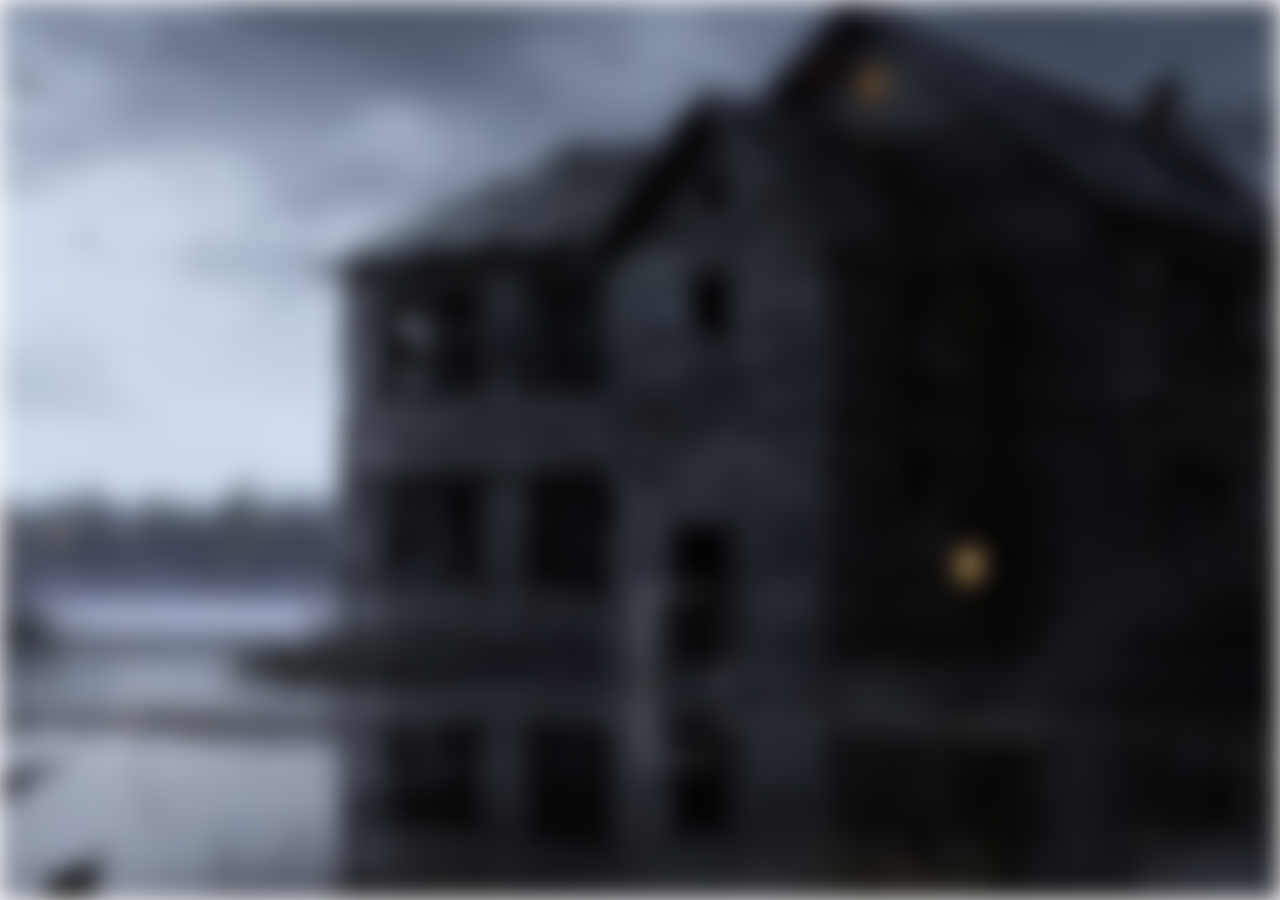
<file: index.html>
<!DOCTYPE html>
<html lang = "en">
<head>
    
    <title>Document</title>
    <link rel = "stylesheet" href = "./Css/index.css">
    
</head>
<body>
    <div id = "Background">
        <div draggable = "false" id = "Door" Link = "/HTML/index1.html"></div>
        <img draggable = "false" id = "scare" Count = "0:1" class = "JumpScare" src = "./Imgs/Shadow.png" alt = "Jumpscare" >
        <img draggable = "false" NoteID = "0" id = "note" class = "note" src = "./Imgs/TornPage.png" alt = "BRUH">
            
    </div>
    <script src = "https://accounts.google.com/gsi/client"  async defer></script>
    <div id = "g_id_onload"
        data-client_id = "4331565397-pplqj2jubff9854inc56n37vigfsnjj7.apps.googleusercontent.com"
        data-context = "signin"
        data-ux_mode = "popup"
        data-callback = "handleCredentialResponse"
        data-nonce = ""
        data-auto_prompt = "false">
    </div>
    <div class = "g_id_signin"
        data-type = "standard"
        data-shape = "pill"
        data-theme = "filled_black"
        data-text = "signin_with"
        data-size = "large"
        data-logo_alignment = "left">
    </div>

  

    <script src = "./JS/Index.js"></script>
</body>
</html>
</file>
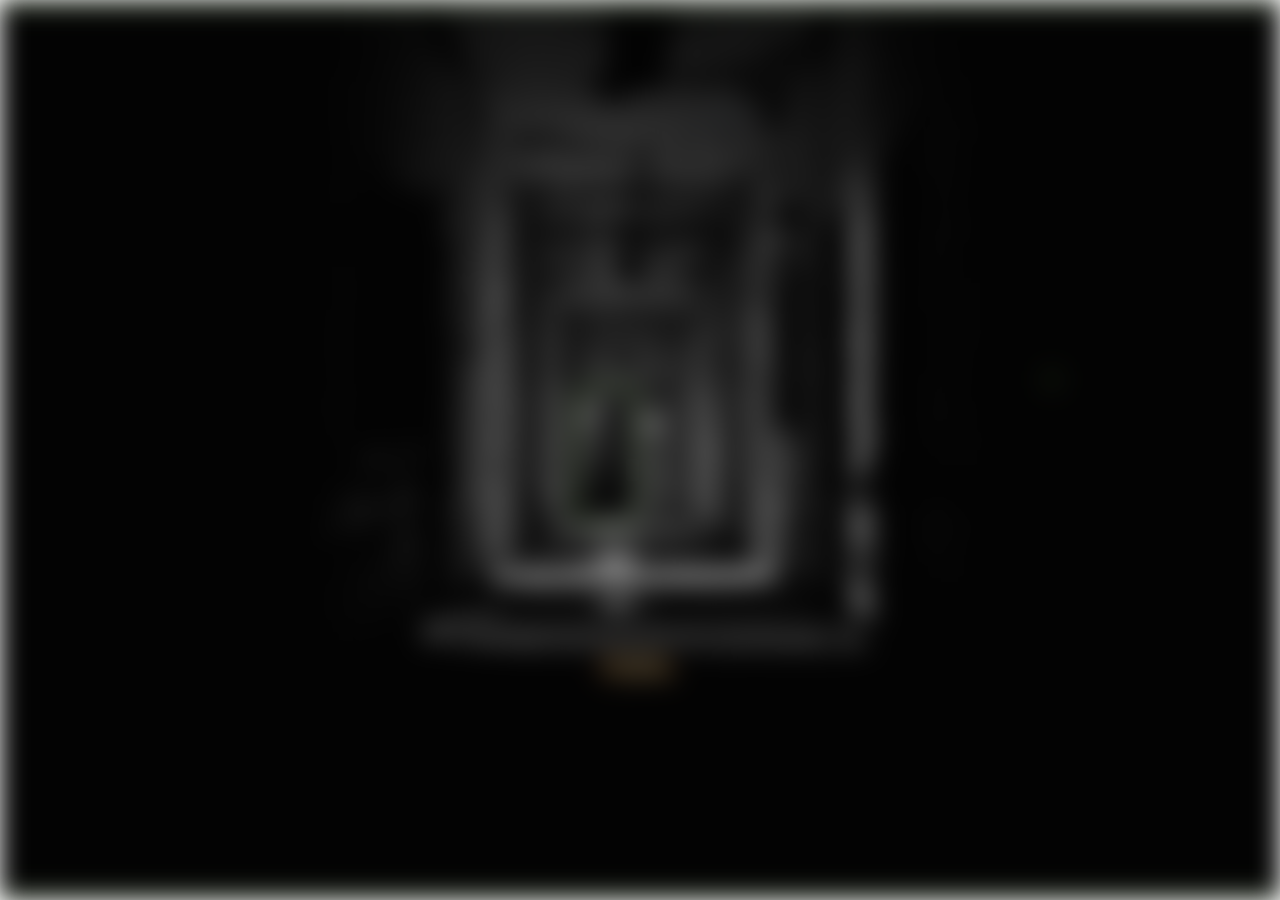
<file: HTML/index1.html>
<!DOCTYPE html>
<html lang = "en">
<head>
    <title>Document</title>
    <link rel = "stylesheet" href = "../Css/index1.css">
</head>
<body>
    <div id = "Background">
        <img draggable = "false" id = "Door" Link = "/HTML/index2.html" src = "../Imgs/Jumpscareindex1.png" alt = "BRUH">
        <img draggable = "false" id = "scare" class = "Door" Link = "/HTML/index1_2.html" Count = "1:1" class = "JumpScare" src = "../Imgs/Shadow.png" alt = "Jumpscare" >
        <img draggable = "false" class = "fakenote" id = "fakenote" src = "../Imgs/TornPage.png">









    </div>   
    <script src = "../JS/Index.js"></script>
</body>
</html>
</file>
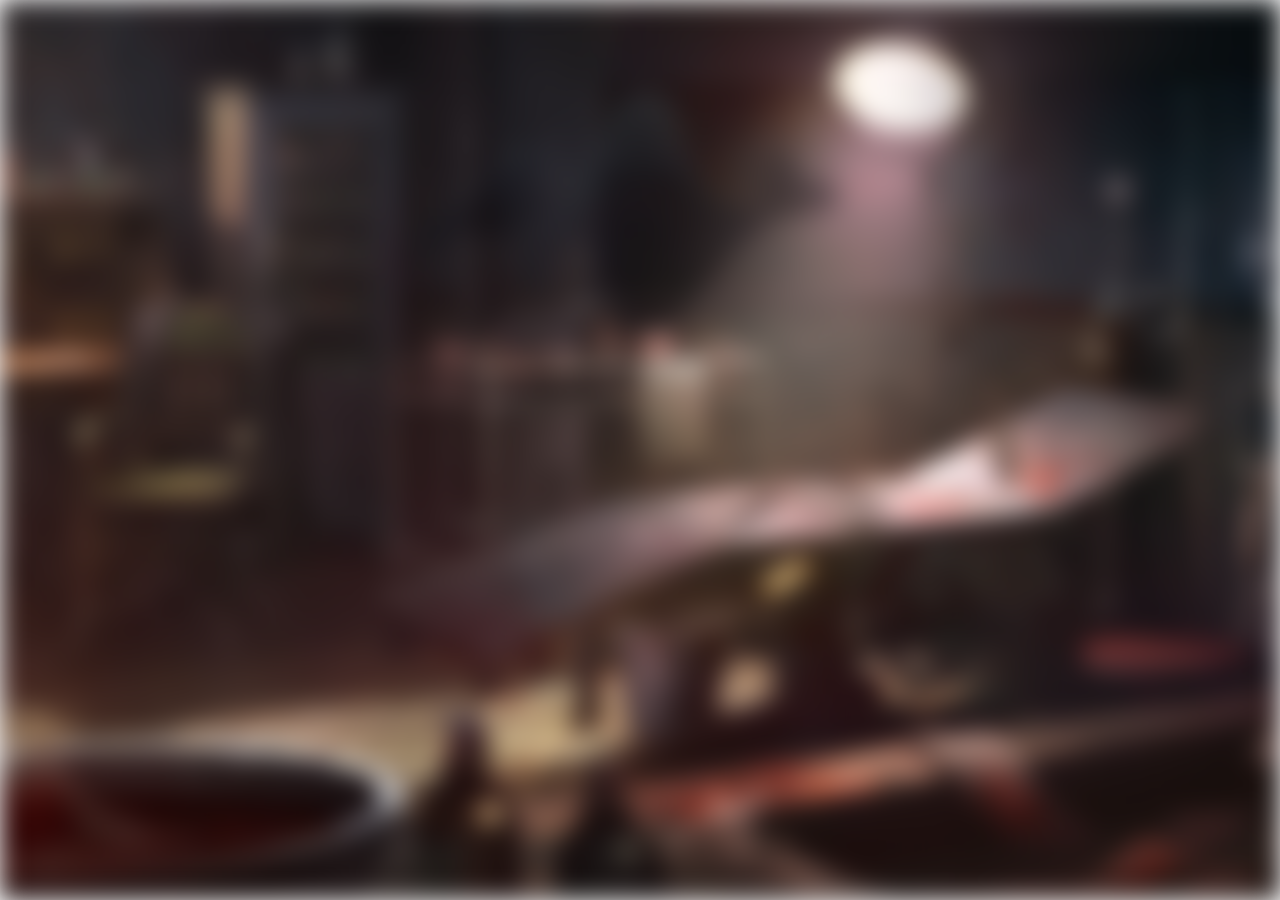
<file: HTML/index1_2.html>
<!DOCTYPE html>
<html lang = "en">
<head>
    <title>Document</title>
    <link rel = "stylesheet" href = "../Css/index1_2.css">
</head>
<body>
    <div id = "Background">
        <img draggable = "false" NoteID = "1:1" class = "note" id = "note" src = "../Imgs/TornPage.png">
        <img draggable = "false" id = "scare" Count = "1:2" class = "JumpScare" src = "../Imgs/Shadow.png" alt = "Jumpscare" >
    </div>   
    <script src = "../JS/Index.js"></script>
</body>
</html>
</file>
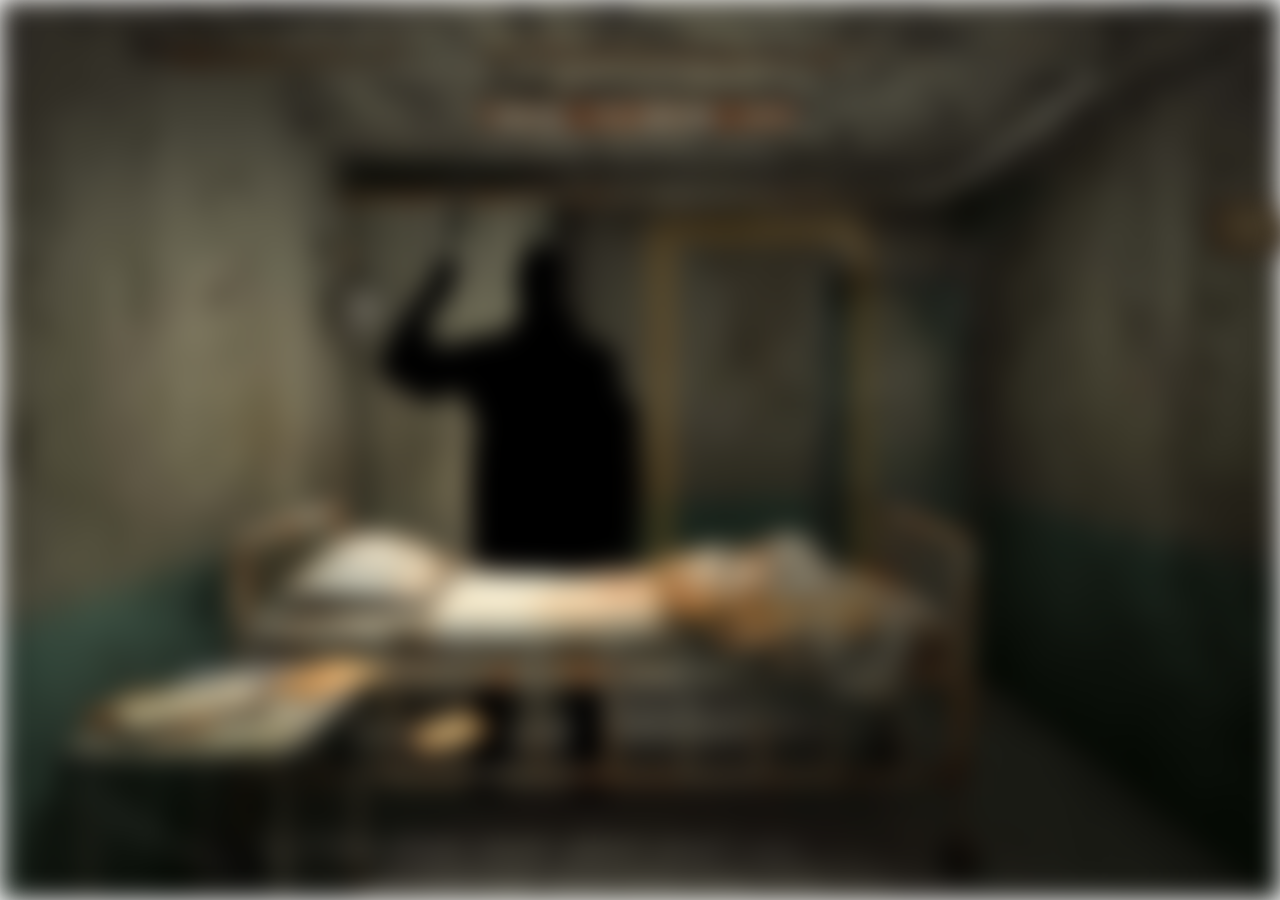
<file: HTML/index2.html>
<!DOCTYPE html>
<html lang = "en">
<head>
    <title>Document</title>
    <link rel = "stylesheet" href = "../Css/index2.css">
</head>
<body>
    <div id = "Background">

        <img draggable = "false" Count = "2:1" id = "blink" class = "JumpScare" src = "../Imgs/Shadow man.png" alt = "BRUH">
        <img draggable = "false" Count = "2:2" class = "JumpScare" id = "jump" src = "../Imgs/Jumpscareindex2.jpg" alt = "BRUH">
        <img draggable = "false" NoteID = "2:1" class = "note" id = "note1" src = "../Imgs/TornPage.png" alt = "BRUH">
        <img draggable = "false" NoteID = "2:2" class = "note" id = "note2" src = "../Imgs/TornPage.png" alt = "BRUH">
        <img draggable = "false" NoteID = "2:3" class = "note" id = "note3" src = "../Imgs/TornPage.png" alt = "BRUH">
        <div id = "Door" Link = "/HTML/index2_2.html"></div>
    </div>
    <script src = "../JS/Index.js"></script>
</body>
</html>
</file>
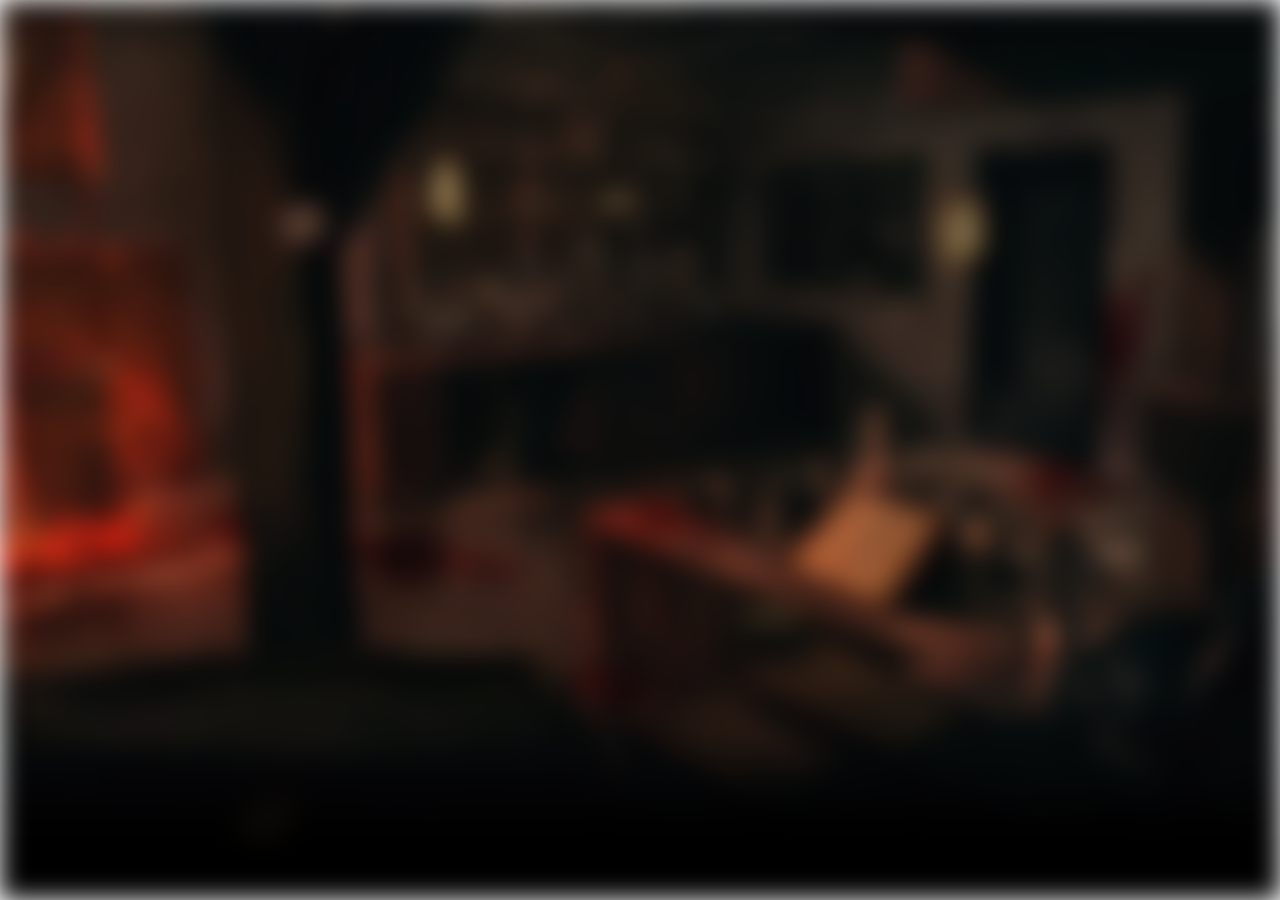
<file: HTML/index2_2.html>
<!DOCTYPE html>
<html lang = "en">
<head>
    <title>Document</title>
    <link rel = "stylesheet" href = "../Css/index2_2.css">
</head>
<body>
    <div id = "Background">
        <img draggable = "false" NoteID = "2:4" class = "note" src = "../Imgs/TornPage.png" id = "note1">
        <img draggable = "false" NoteID = "2:5" class = "note" src = "../Imgs/TornPage.png" id = "note2">
        <img draggable = "false" NoteID = "2:6" class = "note" src = "../Imgs/TornPage.png" id = "note3">
        <img draggable = "false" NoteID = "2:7" class = "note" src = "../Imgs/TornPage.png" id = "note4">
        <img draggable = "false" NoteID = "2:8" class = "note" src = "../Imgs/TornPage.png" id = "note5">
        <img draggable = "false" NoteID = "2:9" class = "note" src = "../Imgs/TornPage.png" id = "note6">
        <img draggable = "false" NoteID = "2:10" class = "note" src = "../Imgs/TornPage.png" id = "note7">
        <div id = "Door" Link= "/HTML/stair.html"></div>
    </div>
    <script src = "../JS/Index.js"></script>
</body>
</html>
</file>
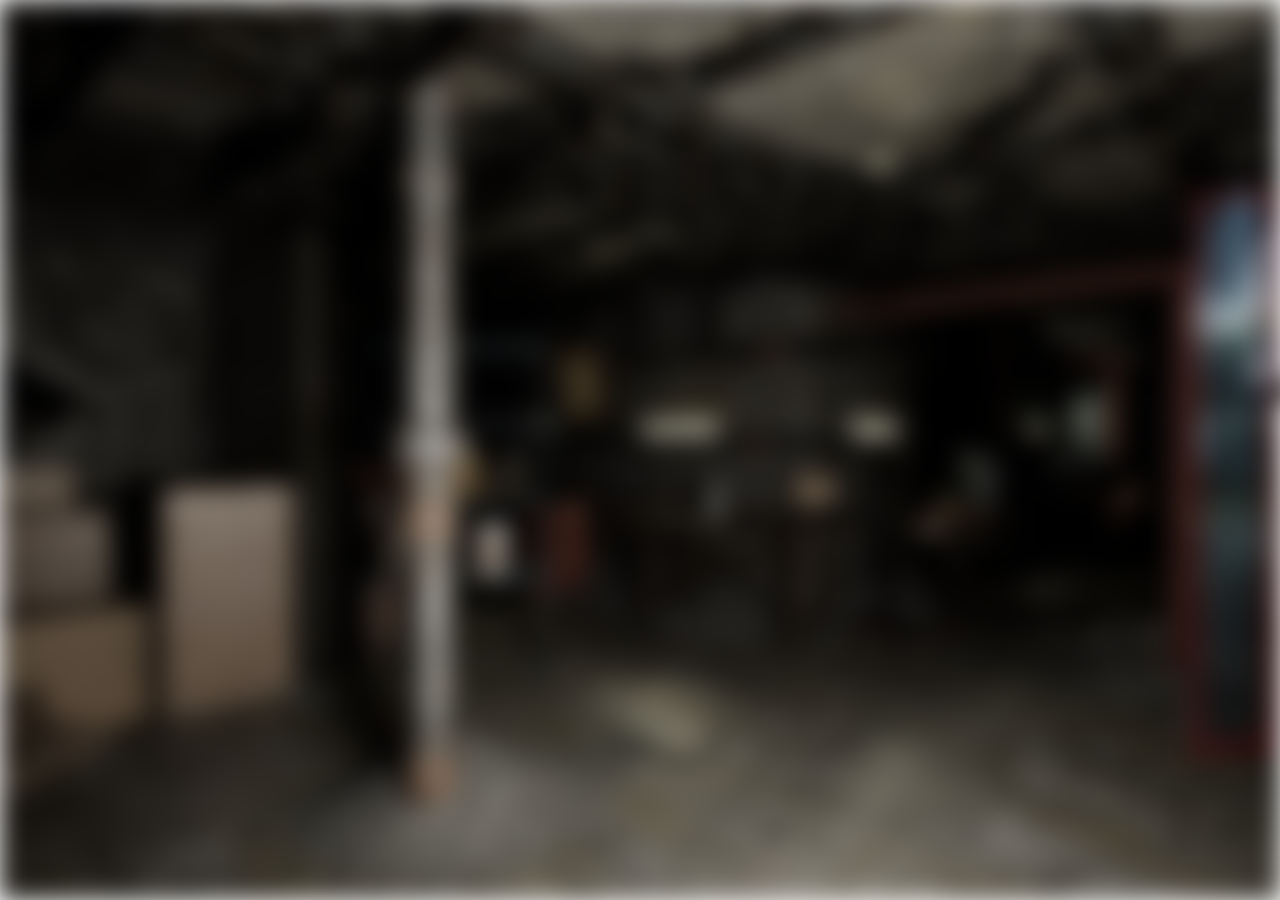
<file: HTML/index2_3.html>
<!DOCTYPE html>
<html lang = "en">
<head>
    <title>Document</title>
    <link rel = "stylesheet" href = "../Css/index2_3.css">
</head>
<body>
    <div id = "Background">
        <img draggable = "false" NoteID = "2:11" class = "note" src = "../Imgs/TornPage.png" id = "note1">
        <img draggable = "false" NoteID = "2:12" class = "note" src = "../Imgs/TornPage.png" id = "note2">
        <img draggable = "false" NoteID = "2:13" class = "note" src = "../Imgs/TornPage.png" id = "note3">
        <img draggable = "false" NoteID = "2:14" class = "note" src = "../Imgs/TornPage.png" id = "note4">
        <img draggable = "false" NoteID = "2:15" class = "note" src = "../Imgs/TornPage.png" id = "note5">
        <div Link  = "/HTML/index3.html" id = "Door"></div>
    </div>
    <script src = "../JS/Index.js"></script>
</body>
</html>
</file>
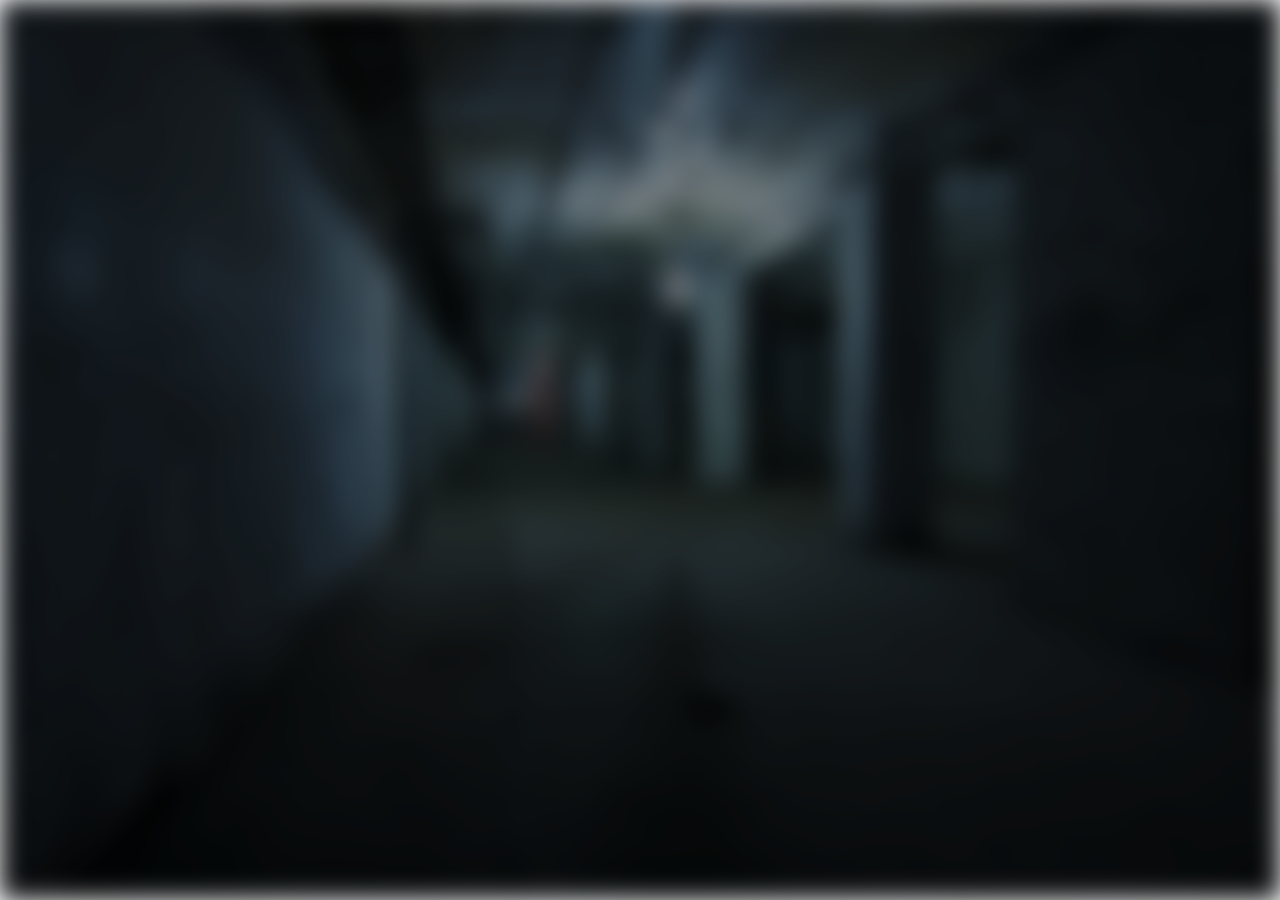
<file: HTML/Index3.html>
<!DOCTYPE html>
<html lang = "en">
<head>
    <title>Document</title>
    <link rel = "stylesheet" href = "../Css/index3.css">
</head>
<body>
    <div id = "Background">
        <img draggable = "false" NoteID = "3:1" class = "note" id = "note1" src = "../Imgs/TornPage.png">
        <img draggable = "false" NoteID = "3:2" class = "note" id = "note2" src = "../Imgs/TornPage.png">
        <img draggable = "false" NoteID = "3:3" class = "note" id = "note3" src = "../Imgs/TornPage.png">
        <img draggable = "false" NoteID = "3:4" class = "note" id = "note4" src = "../Imgs/TornPage.png">

        <div id = "Door" Link = "/HTML/index3_2.html"></div>
    </div>
    <script src = "../JS/Index.js"></script>
</body>
</html>
</file>
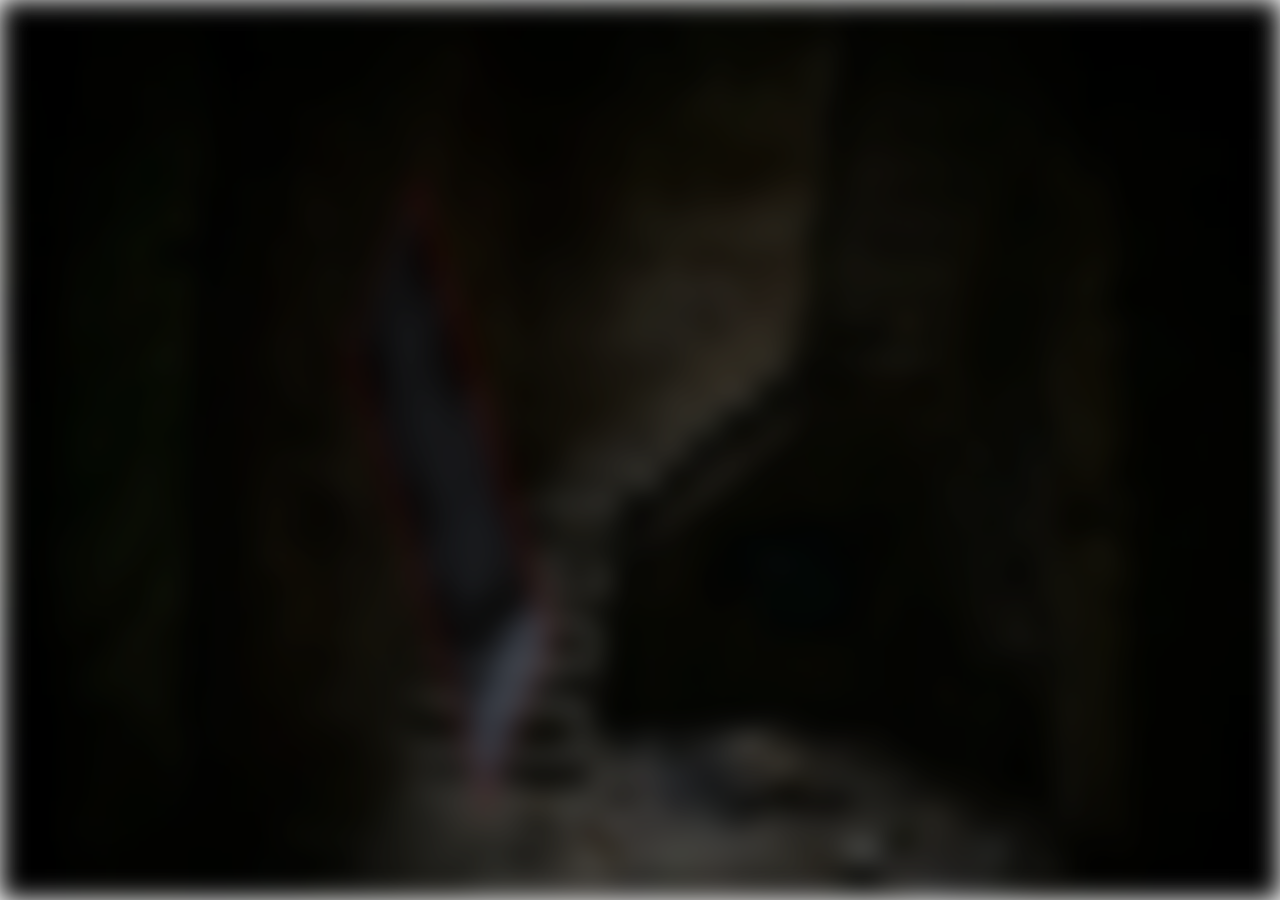
<file: HTML/index3_2.html>
<!DOCTYPE html>
<html lang = "en">
<head>
    <title>Document</title>
    <link rel = "stylesheet" href = "../Css/index3_2.css">
</head>
<body>
    <div id = "Background">
        <img draggable = "false" NoteID = "3:5" class = "note" id = "note1" src = "../Imgs/TornPage.png">
        <img draggable = "false" NoteID = "3:6" class = "note" id = "note2" src = "../Imgs/TornPage.png">
        <img draggable = "false" NoteID = "3:7" class = "note" id = "note3" src = "../Imgs/TornPage.png">
        <img draggable = "false" NoteID = "3:8" class = "note" id = "note4" src = "../Imgs/TornPage.png">
        <img draggable = "false" NoteID = "3:9" class = "note" id = "note5" src = "../Imgs/TornPage.png">
        <div id = "Door" Link = "/index.html"></div>

    </div>
    
    <script src = "../JS/Index.js"></script>
</body>
</html>
</file>
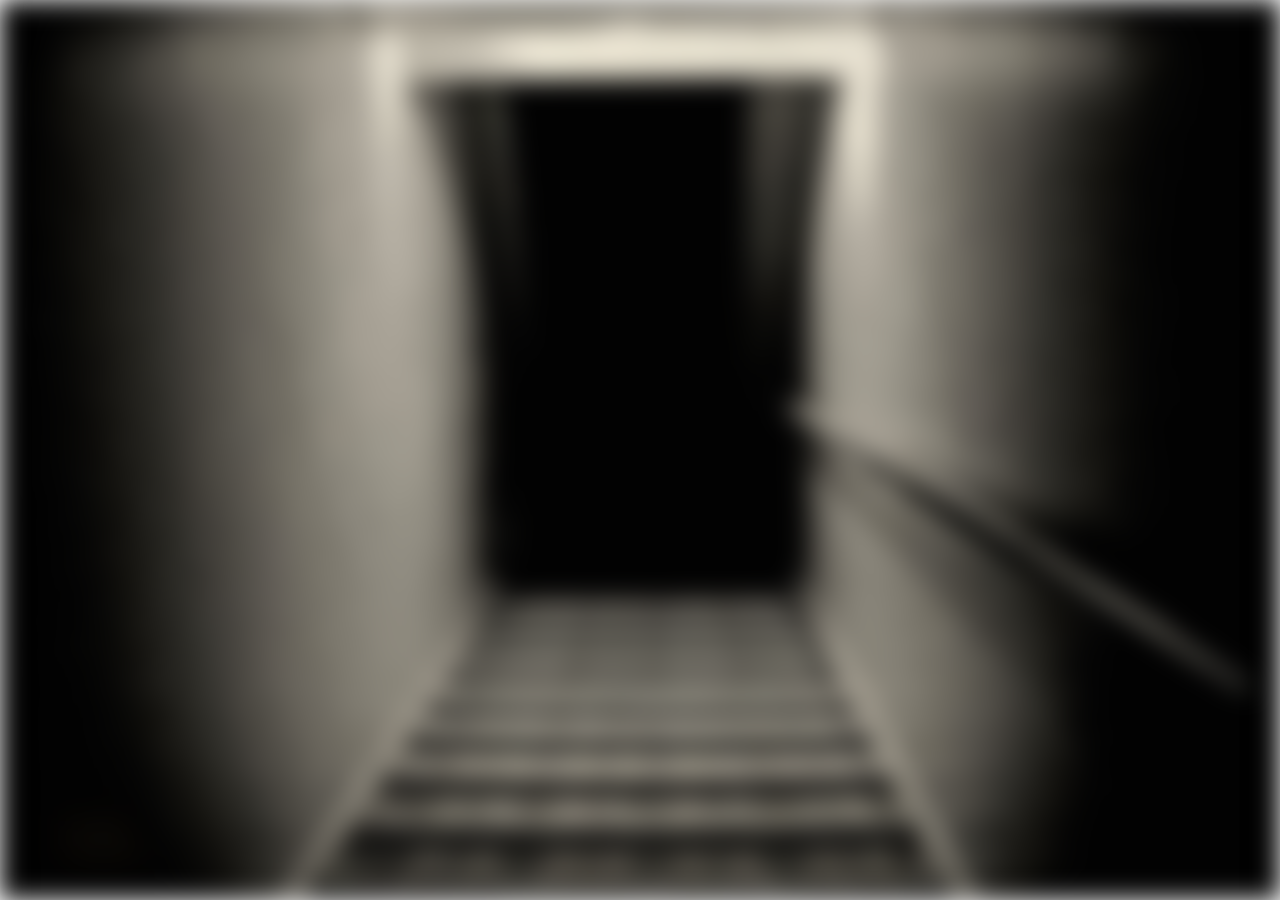
<file: HTML/stair.html>
<!DOCTYPE html>
<html lang = "en">
<head>
    <title>Document</title>
    <link rel = "stylesheet" href = "../Css/stairs.css">
</head>
<body>
    <div id = "Background">
        <img draggable = "false" NoteID = "1:4" class = "note" id = "note" src = "../Imgs/TornPage.png">
        <div id = "Door" Link=/HTML/index2_3.html></div>
    </div>   
    <script src = "../JS/Index.js"></script>
</body>
</html>
</file>
<file: Css/index.css>
*{
	margin: 0px;
	padding: 0px;
	box-sizing: border-box;
	text-align: center;
    user-select: none;
}
html{
	width:100%;
	height:100%;
	font-family: 'Open Sans', sans-serif;
}

body{
	min-width:100%;
	min-height:100%;
}

#Background{
    position:absolute;
    background: url(../Imgs/haunted\ house\ 1920x1080\ wallpaper_www.wallpaperhi.com_19\ EDITED.png) no-repeat center center fixed; 
    background-size: cover;
    background-blend-mode: darken, luminosity;
    width: 100%;
    height: 100%;
    filter: blur(13px);
    transition: filter 2s;
}

.g_id_signin{
    position: absolute;
    right: 50vw;
    top:50vh;
    transition: right 2s,top 2s;
}

#Door{
    width: 70px;
    height: 155px;
    position: relative;
    transform: translate(100%, -100%);
    top: 75%;
    left: 48vw;
    box-shadow: #ffffff78 -4px 0px 20px;
    transition: box-shadow 1s;
    border-radius: 4px;
    transform: translate(50%,-50%);
    z-index:-1;
}

/*
#Door{
    width: 4.1vw;
    height: 17vh;
    position: relative;
    top: 68.2vh;
    left: 49.4vw;
    box-shadow: #ffffff78 -4px 0px 20px;
    transition: box-shadow 1s;
    border-radius: 4px;
    transform: translate(50%,-50%);
    z-index:-1;
}
*/
#Door:hover{
    cursor: pointer;
    box-shadow: rgb(138,3,3) -4px 0px 20px 8px;
    z-index:-1;
}

#note{
    width: 40px;
    position: absolute;
    top:550px;
    left:950px;
    transform: rotate(90deg);
    z-index:-1;
}
/*
#note{
    width: 40px;
    position: absolute;
    top: 60%;
    left: 57%;
    transform: rotate(90deg) translate(50%, -50%);
    z-index:-1;
}
*/
</file>
<file: Css/index1.css>
*{
	margin: 0px;
	padding: 0px;
	box-sizing: border-box;
	text-align: center;
    user-select: none;
}
html{
	width:100%;
	height:100%;
	font-family: 'Open Sans', sans-serif;

}

body{
	min-width:100%;
	min-height:100%;	
}

#Background{
    position:absolute;
    background: url(../Imgs/1index.png) no-repeat center center fixed; 
    background-size: cover;
    background-blend-mode: darken, luminosity;
    width: 100%;
    height: 100%;
    filter: blur(13px);
    transition: filter 2s;
}

#Door{
    height:160px;
    position: relative;
    top:350px;
    left: -43px;
    width:65px;
    opacity: 0;
    cursor:pointer;
    z-index:-1;
}
/*
#Door {
    height: 19.3vh;
    position: relative;
    top: 50.5%;
    right: 4.3%;
    width: 3.9vw;
    transform: translate(50%,-50%);
    z-index:-1;
}
*/

#scare{
    position: absolute;
    top: 86px;
    width: 100px;
    opacity: .5;
    transition:oppacity 30s;
    cursor:default;
    z-index:-1;
}
/*
#scare{
    position: absolute;
    top: 34%;
    width: 10vh;
    right: 51%;
    transition: oppacity 30s;
    background: red;
    transform: translate(50%, -50%);
    z-index:-1;
}
*/
#fakenote{
    position: absolute;
    left: 590px;
    top: 70%;
    width: 95px;
    transform: rotate3d(2, 0, 0, 60deg);
    filter: brightness(0.3);
    z-index:-1;
}

/*
#fakenote {
    position: absolute;
    left: 39%;
    top: 73%;
    width: 10vh;
    transform: rotate3d(2, 0, 0, 60deg) translate(50%,-50%);
    filter: brightness(0.3);
    z-index:-1;
}
*/
</file>
<file: Css/index1_2.css>
*{
	margin: 0px;
	padding: 0px;
	box-sizing: border-box;
	text-align: center;
    user-select: none;
}
html{
	width:100%;
	height:100%;
	font-family: 'Open Sans', sans-serif;

}

body{
	min-width:100%;
	min-height:100%;
	
}

#Background{
    position:absolute;
    background: url(../Imgs/the.jpg) no-repeat center center fixed; 
    background-size: cover;
    background-blend-mode: darken, luminosity;
    width: 100%;
    height: 100%;
    filter: blur(13px);
    transition: filter 2s;
}

#note{
    top: 550px;
    left: 750px;
    width: 70px;
    position:absolute;
    z-index: 3;
    transform: rotate3d(2,5,3,180deg);
    z-index:-1;
}
</file>
<file: Css/index2.css>
*{
	margin: 0px;
	padding: 0px;
	box-sizing: border-box;
	text-align: center;
    user-select: none;
}
html{
	width:100%;
	height:100%;
	font-family: 'Open Sans', sans-serif;

}

body{
	min-width:100%;
	min-height:100%;
}
#Background{
    position:absolute;
    background: url('../Imgs/Background_index2.png') no-repeat center center fixed; 
    background-size: cover;
    background-blend-mode: darken, luminosity;
    width: 100%;
    height: 100%;
    filter: blur(13px);
    transition: filter 2s;
	
}
#blink{
	height:90%;
	position: absolute;
	left:444px;
	top: 88px;
	opacity: 0;
    z-index:-1;
}
#jump{
	opacity: 0;
    z-index:-1;
}
#note1{
    width: 90px;
    margin-bottom: 15px;
    position: absolute;
    left: 404px;
    top: 77.4%;
    transform: rotate3d(13, 0, -5, 60deg);
    z-index:-1;
}

#note2{
    width: 95px;
    margin-bottom: 15px;
    position: absolute;
    left: 1205px;
    top: 21%;
    opacity: 1;
    transition: opacity 2s;
    transform: rotate3d(193, 0, 0, 22deg);
    filter: brightness(0.33);
    z-index:-1;
}

#note3{
    width: 43px;
    margin-bottom: 15px;
    position: absolute;
    left: 385px;
    top: 69%;
    transform: rotate3d(135, -24, 14, 60deg);
    filter: brightness(0.36);
    z-index:-1;
}

#Door{
    position: absolute;
    right: 428px;
    width: 178px;
    height: 360px;
    top: 241px;
    z-index: -1;
    box-shadow: #a36f2252 -4px 0px 20px 19px;
    cursor: pointer;
    z-index:-1;
}
</file>
<file: Css/index2_2.css>
*{
	margin: 0px;
	padding: 0px;
	box-sizing: border-box;
	text-align: center;
    user-select: none;
}

html{
	width:100%;
	height:100%;
	font-family: 'Open Sans', sans-serif;
}

body{
	min-width:100%;
	min-height:100%;
}

#Background{
    position: absolute;
    background: url('../Imgs/B2.jpg')no-repeat center center fixed;
    background-size: cover;
    background-blend-mode: darken, luminosity;
    width: 100%;
    height: 100%;
    filter: blur(13px);
    transition: filter 2s;

}
#note1{
	width: 41px;
    position: absolute;
    top: 185px;
    left: 597px;
    filter: brightness(.5);
    transform: rotate3d(1, 3, 8, 182deg);
    z-index:-1;

}
#note2{
	width: 80px;
    position: absolute;
    top: 435px;
    left: 636px;
    filter: brightness(.1);
    transform: rotate3d(1, 1, 1, 253deg);
    z-index:-1;
}
#note3{
	width: 80px;
    position: absolute;
    transform: rotate3d(3, 3, 6, 262deg);
    top: 193px;
    left: 261px;
    filter: hue-rotate(336deg) brightness(0.4);
    z-index:-1;
}
#note4{
	width: 80px;
    position: absolute;
    top: 788px;
    left: 228px;
    transform: rotate(140deg);
    filter: brightness(.05);
    z-index:-1;
}
#note5{
	width: 80px;
    position: absolute;
    top: 162px;
    left: 406px;
    filter: brightness(.7);
    transform: rotate3d(5, 5, 2, 148deg);
    z-index:-1;

}
#note6{
	width: 80px;
	position: absolute;
	top:201px;
	transform: rotate(90deg);
	right:277px;
	filter: brightness(.6);
	z-index:-1;
}

#note7{
	width: 80px;
	position: absolute;
	top: 65%;
	right:468px;
	transform: rotate3d(250, 5, 9, 293deg);
	filter:brightness(.3);
    z-index:-1;
}
#Door{
	position: absolute;
    right: 355px;
    width: 134px;
    height: 306px;
    top: 140px;
    transform: rotate3d(3, 9, 150, 1deg);
    z-index: -1;
    cursor: pointer;
    z-index:-1;
}
</file>
<file: Css/index2_3.css>
*{
	margin: 0px;
	padding: 0px;
	box-sizing: border-box;
	text-align: center;
    user-select: none;
}
html{
	width:100%;
	height:100%;
	font-family: 'Open Sans', sans-serif;
}

body{
	min-width:100%;
	min-height:100%;
}

#Background{
    position: absolute;
    background: url('../Imgs/B4.jpg')no-repeat center center fixed;
    background-size: cover;
    background-blend-mode: darken, luminosity;
    width: 100%;
    height: 100%;
    filter: blur(13px);
    transition: filter 2s;
}
#note1{
	width: 41px;
    position: absolute;
    top: 404px;
    left: 5px;
    filter: brightness(.06);
    transform: rotate3d(1, 3, 8, 1deg);
    z-index:-1;
}
#note2{
	width: 41px;
    position: absolute;
    top: 525px;
    left: 962px;
    transform: rotate3d(2, 6, 8, 200deg);
    filter: brightness(0.2);
    z-index:-1;
}
#note3{
	width: 90px;
    position: absolute;
    top: 350px;
    left: 538px;
    filter: brightness(.3);
    transform: rotate3d(4, 1, 9, 96deg);
    z-index:-1;
}
#note4{
    width: 41px;
    position: absolute;
    top: 414px;
    left: 1500.9px;
    filter: brightness(.3);
    transform: rotate3d(1, 3, 8, 90deg);
    z-index:-1;
}
#note5{
	width: 41px;
    position: absolute;
    top: 375px;
    left: 1260px;
    filter: brightness(.05);
    transform: rotate3d(1, 3, 8, 182deg);
    z-index:-1;
}

#Door {
    width: 6.9vw;
    height: 62.7vh;
    position: absolute;
    transform: translate(50%, -50%) matrix3d(1, -0.07, 0, 0, 0, 1, 0, 0, 0, 0, 1, 0, 0, 0, 0, 1);
    top: 52.6%;
    right: 3.5%;
    background: url(../Imgs/Index3.jpg)no-repeat center center fixed;
    background-size: cover;
    background-blend-mode: darken, luminosity;
    box-shadow: inset rgb(129 0 0 / 66%) -1px -2px 20px 9px;
    cursor: help;
    opacity: 0.7;
    z-index:-1;
}
</file>
<file: Css/index3.css>
*{
	margin: 0px;
	padding: 0px;
	box-sizing: border-box;
	text-align: center;
	user-select: none;
}


html{
	width:100%;
	height:100%;
	font-family: 'Open Sans', sans-serif;

}

body{
	min-width:100%;
	min-height:100%;
	filter: blur(1px) brightness(0.5) grayscale(0);
}
#Background{
    position:absolute;
    background: url(../Imgs/Index3.jpg) no-repeat center center fixed; 
    background-size: cover;
    background-blend-mode: darken, luminosity;
    width: 100%;
    height: 100%;
    filter: blur(13px);
    transition: filter 2s;
}
#note1{
    position: absolute;
    width: 2.6%;
    left: 40%;
    top: 50.2%;
    transform: translate(50%,-50%) matrix3d(2, 0, 0, 0, 0, 1, 0, 0, 0, 0, 1, 0, 0, 0, 0, 5);
	filter: brightness(0.4);
	z-index:-1;
}
#note2{
    position: absolute;
    width: 2.6%;
    left: 50%;
    top: 54.2%;
    transform: translate(50%,-50%) matrix3d(1.2, 0, 0, 0, 0, 0.5, 0, 0, 0, 0, 1, 0, 0, 0, 0, 2);
    filter: brightness(0.4);
	z-index:-1;
}
#note3{
    position: absolute;
    width: 2.6%;
    left: 38%;
    top: 45.2%;
    transform: translate(50%,-50%) matrix3d(3, 0, 0, 0, 0, -3, 0, 0, 0, 0, 1, 0, 0, 0, 0, 11.1);
    filter: brightness(0.4) blur(0.5px);
	z-index:-1;
}
#note4{
    position: absolute;
    width: 2.6%;
    left: 45.7%;
    top: 44.2%;
    transform: translate(50%,-50%) matrix3d(2, 0, 0, 0, 0, -4, 0, 0, 0, 0, 1, 0, 0, 0, 0, 7);
    filter: brightness(0.4) blur(2.7px);
	z-index:-1;
}
#Door{
	position: absolute;
    transform: translate(50%, -50%) matrix3d(0.4, 0, 0, 0, 0, 1, 0, 0, 0, 0, 1, 0, 0, 0, 0, 4);
    width: 6.1vw;
    height: 29.1vh;
    top: 44%;
    left: 36.3%;
    filter: blur(66px) brightness(1);
    background: #910808;
    cursor: zoom-in;
	z-index:-1;
}
</file>
<file: Css/index3_2.css>
*{
	margin: 0px;
	padding: 0px;
	box-sizing: border-box;
	text-align: center;
    user-select: none;
}

html{
	width:100%;
	height:100%;
	font-family: 'Open Sans', sans-serif;

}

body{
	min-width:100%;
	min-height:100%;
	filter: blur(1px) brightness(0.5) grayscale(0);
}

#Background{
    position:absolute;
    background: url(../Imgs/index3_2.jpg) no-repeat center center fixed; 
    background-size: cover;
    background-blend-mode: darken, luminosity;
    width: 100%;
    height: 100%;
    filter: blur(13px);
    transition: filter 2s;
}
#Door{
    position: absolute;
    width: 18vw;
    height: 153.1vh;
    top: 55%;
    left: 17.3%;
    box-shadow: inset #d10000f5 -1px 5px 16px 8px;
    transform: translate(50%, -50%) matrix3d(0.9, -2.3, 0, 0, -0.3, -1, 0, 0, 0, 0, 1, 0, 0, 0, 0, 3);
    background: url(../Imgs/haunted\ house\ 1920x1080\ wallpaper_www.wallpaperhi.com_19\ EDITED.png) no-repeat center center fixed;
    background-size: cover;
    background-blend-mode: darken, luminosity;
    filter: opacity(0.8) brightness(1) blur(12.2px);
    transition: filter 0s;
    animation-name: Anim;
    animation-duration: 2s;
    animation-iteration-count: infinite;
    cursor:help;
    z-index:-1;
}
#note1{
    position: absolute;
    transform: translate(50%,-50%) matrix3d(1, 1, 0, 0, 0, 1, 0, 0, 0, 0, 1, 0, 0, 0, 0, 1);
    width: 3vw;
    top: 94%;
    left: 44.3%;
    filter: brightness(0.4) blur(1.8px);
    z-index:-1;
}
#note2{
    position: absolute;
    transform: translate(50%,-50%) matrix3d(1, 0, 0, 0, 0, -0.6, 0, 0, 0, 0, 1, 0, 0, 0, 0, 1.8);
    width: 3vw;
    top: 58.2%;
    left: 41.9%;
    filter: brightness(0.6) blur(1.2px);
    z-index:-1;
}
#note3{
    position: absolute;
    transform: translate(50%,-50%) matrix3d(1, 0, 0, 0, 0, 1.4, 0, 0, 0, 0, 1, 0, 0, 0, 0, 2);
    width: 3vw;
    top: 36%;
    left: 68%;
    filter: brightness(0.5) blur(1.4px);
    z-index:-1;
}
#note4{
    position: absolute;
    transform: translate(50%,-50%) matrix3d(2, 0, 0, 0, 0, 1, 0, 0, 0, 0, 1, 0, 0, 0, 0, 2);
    width: 3vw;
    top: 96%;
    left: 61%;
    filter: brightness(0.4) blur(2px);
    z-index:-1;
}
#note5{
    position: absolute;
    transform: translate(50%,-50%) matrix3d(2, 0, 0, 0, 0, 0.6, 0, 0, 0, 0, 1, 0, 0, 0, 0, 1.9);
    width: 3vw;
    top: 89.2%;
    left: 39%;
    filter: brightness(0.6) blur(2px);
    z-index:-1;
}
@keyframes Anim{
    0% {
        cursor:help;
        filter: opacity(0.8) brightness(1) blur(12.2px);
    }
    
    50% {
        cursor:none;
        filter: opacity(0.6) brightness(1) blur(30.2px);
    }
    100%{
        cursor:help;
        filter: opacity(0.8) brightness(1) blur(12.2px);
    }

}
</file>
<file: Css/stairs.css>
*{
	margin: 0px;
	padding: 0px;
	box-sizing: border-box;
	text-align: center;
    user-select: none;
}

html{
	width:100%;
	height:100%;
	font-family: 'Open Sans', sans-serif;

}

body{
	min-width:100%;
	min-height:100%;
	
}
#Background{
    position:absolute;
    background: url(../Imgs/stirs.jpg) no-repeat center center fixed; 
    background-size: cover;
    background-blend-mode: darken, luminosity;
    width: 100%;
    height: 100%;
    filter: blur(13px);
    transition: filter 2s;

}
#note{
    top: 800px;
    left:50px;
    filter: brightness(.04);
    position: absolute;
    width:100px;
    z-index:-1;
}
#Door{
    width: 390px;
    height: 550px;
    position: absolute;
    transform: translate(100%, -100%);
    top: 68%;
    left: 15vw;
    cursor:pointer;
    z-index:-1;
}
</file>
